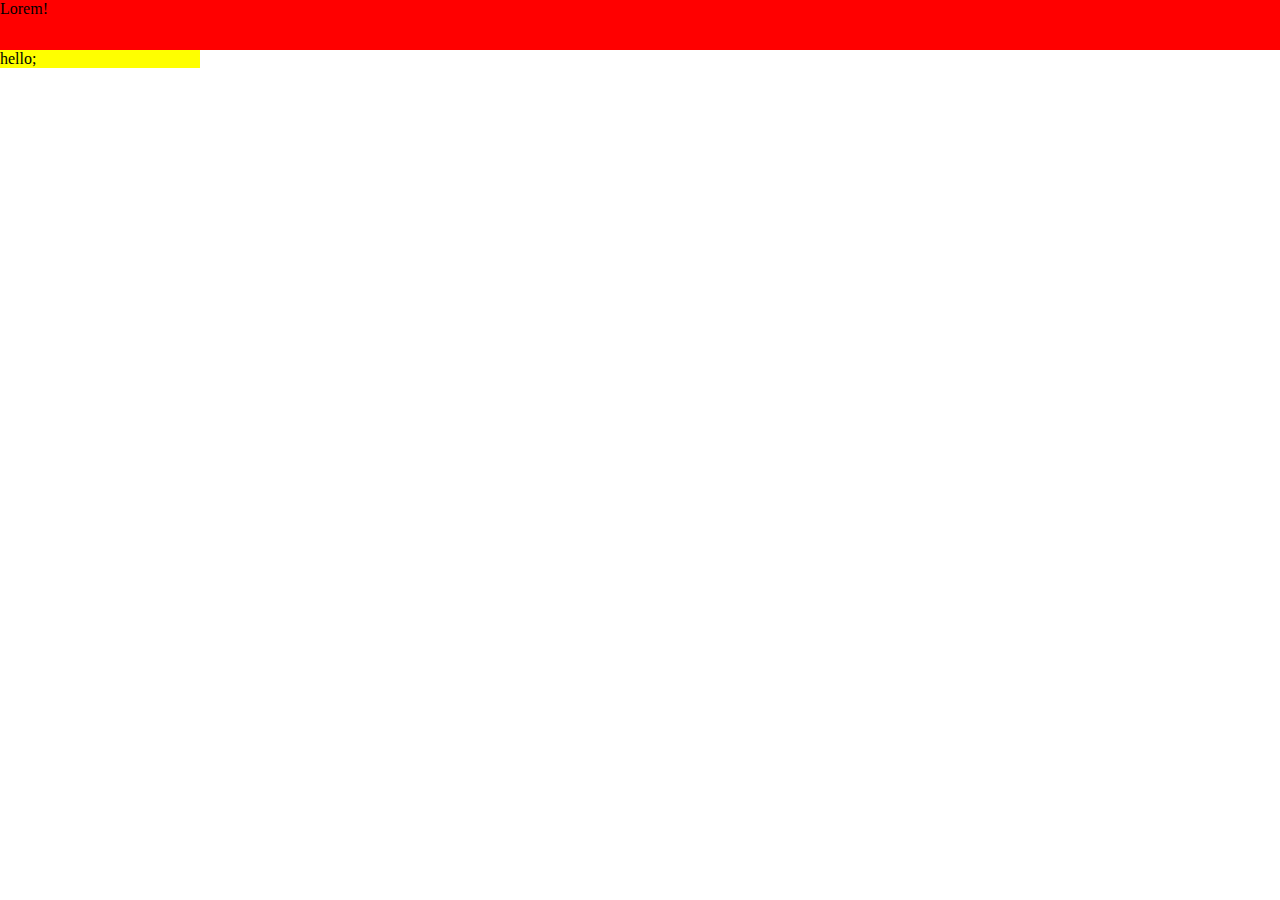
<file: Lec 11/index.html>
<!doctype html>
<html lang="en">
  <head>
    <meta charset="UTF-8" />
    <meta name="viewport" content="width=device-width, initial-scale=1.0" />
    <title>Document</title>

    <style>
      * {
        margin: 0;
        padding: 0;
        box-sizing: border-box;
      }

      .box1 {
        background-color: red;
        height: 50px;
        box-sizing: border-box;
        overflow: auto;
      }
      span {
        background-color: yellow;
        width: 200px;
        display: inline-block;
      }
    </style>
  </head>
  <body>
    <div class="box1">
      <p>Lorem!</p>
    </div>
    <span>hello;</span>
  </body>
</html>
</file>
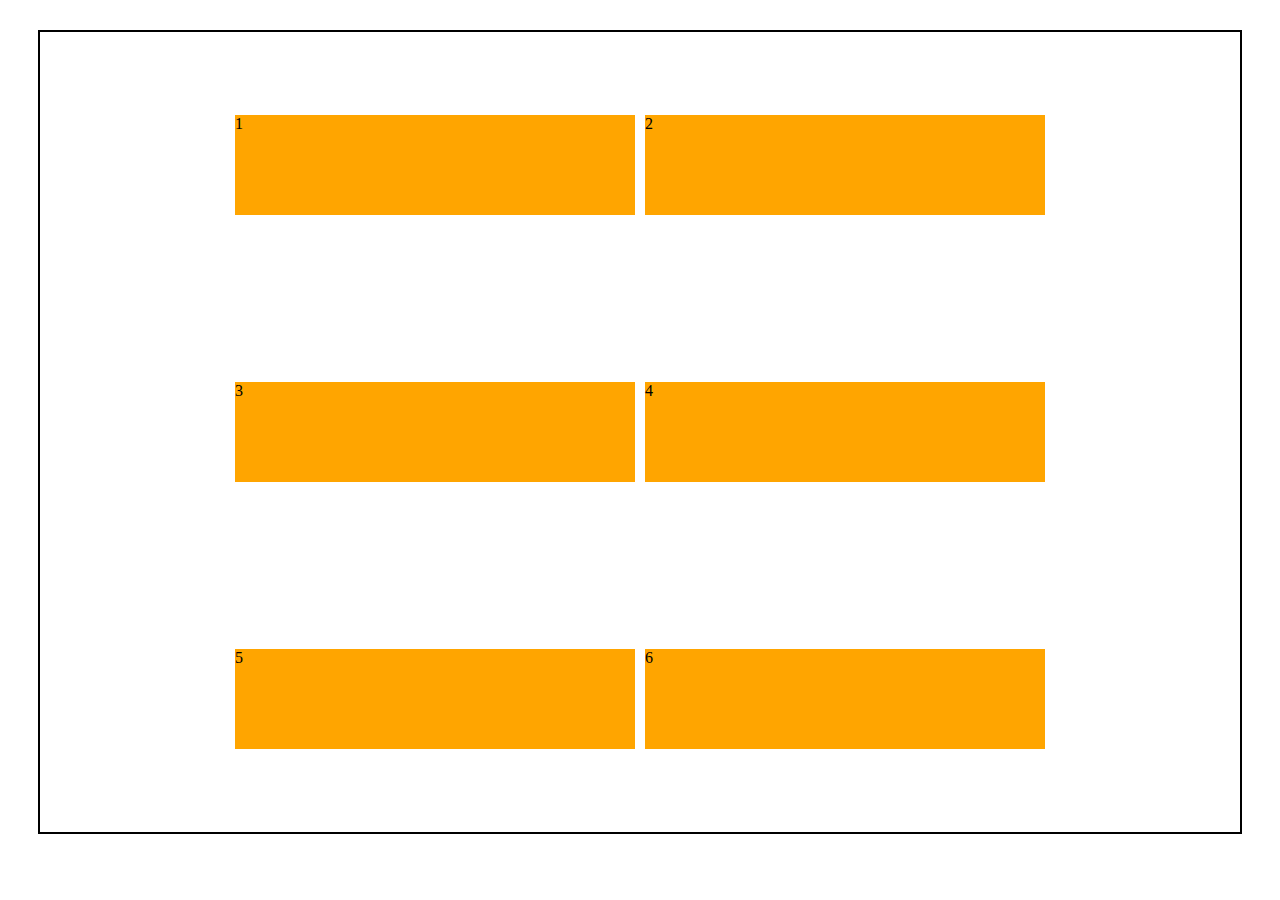
<file: Lec 12/index.html>
<!doctype html>
<html lang="en">
  <head>
    <meta charset="UTF-8" />
    <meta name="viewport" content="width=device-width, initial-scale=1.0" />
    <title>Document</title>
    <style>
      .box {
        height: 100px;
        width: 400px;
        background-color: orange;
        margin: 5px;
      }
      .container {
        display: flex;
        flex-direction: row;
        justify-content: center;
        align-items: center;
        border: 2px solid black;
        height: 800px;
        flex-wrap: wrap;
        margin: 30px;
      }
    </style>
  </head>
  <body>
    <div class="container">
      <div class="box">1</div>
      <div class="box">2</div>
      <div class="box">3</div>
      <div class="box">4</div>
      <div class="box">5</div>
      <div class="box">6</div>
    </div>
  </body>
</html>
</file>
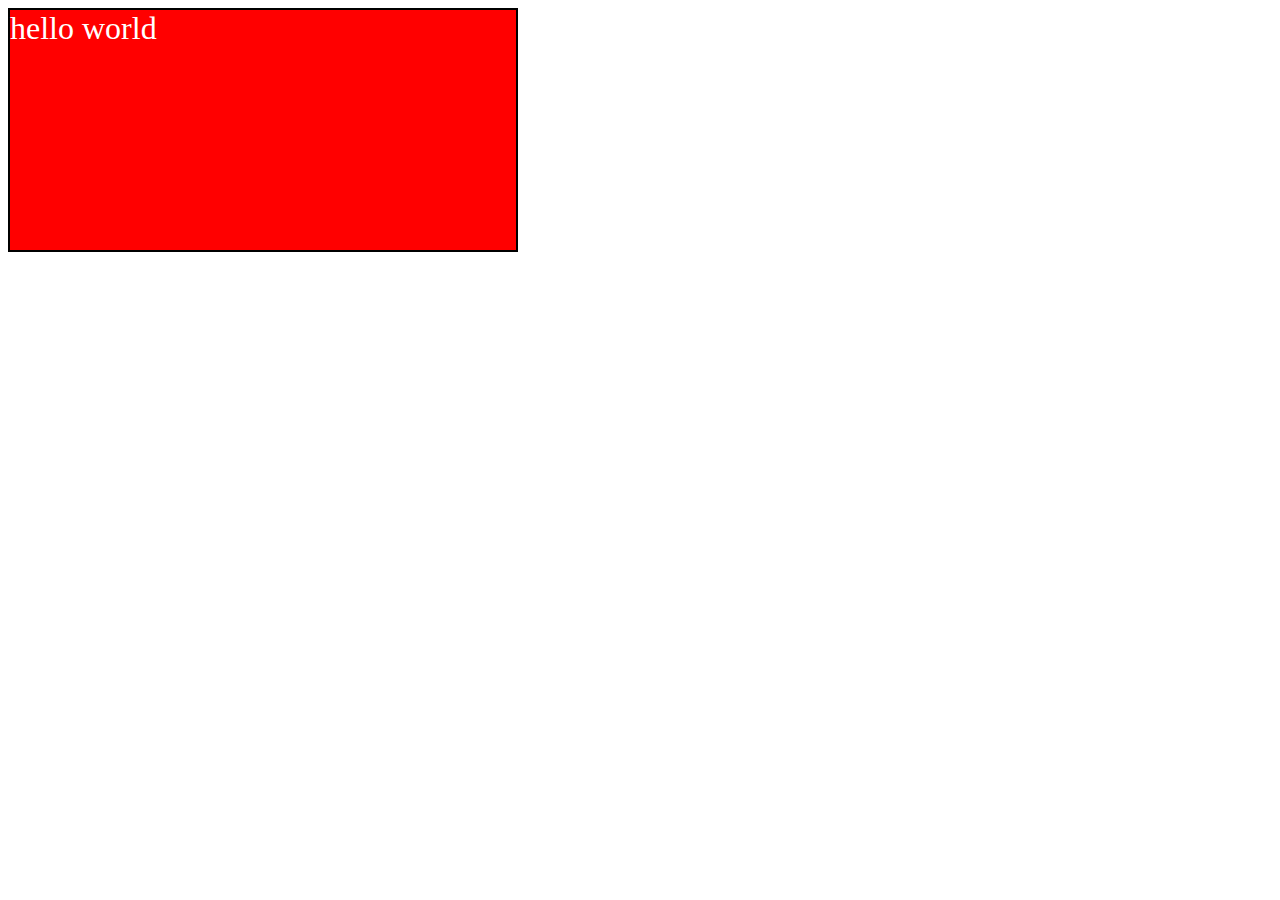
<file: Lec 13/index.html>
<!doctype html>
<html lang="en">
  <head>
    <meta charset="UTF-8" />
    <meta name="viewport" content="width=device-width, initial-scale=1.0" />
    <title>Document</title>
    <style>
      .parent {
        width: 80%;
        background-color: blackc;
        height: 300px;
      }
      .box {
        background-color: red;
        color: white;
        font-size: 2rem;
        height: 80%;
        width: 50%;
        border: 2px solid black;
      }
    </style>
  </head>
  <body>
    <div class="parent">
      <div class="box">hello world</div>
    </div>
  </body>
</html>
</file>
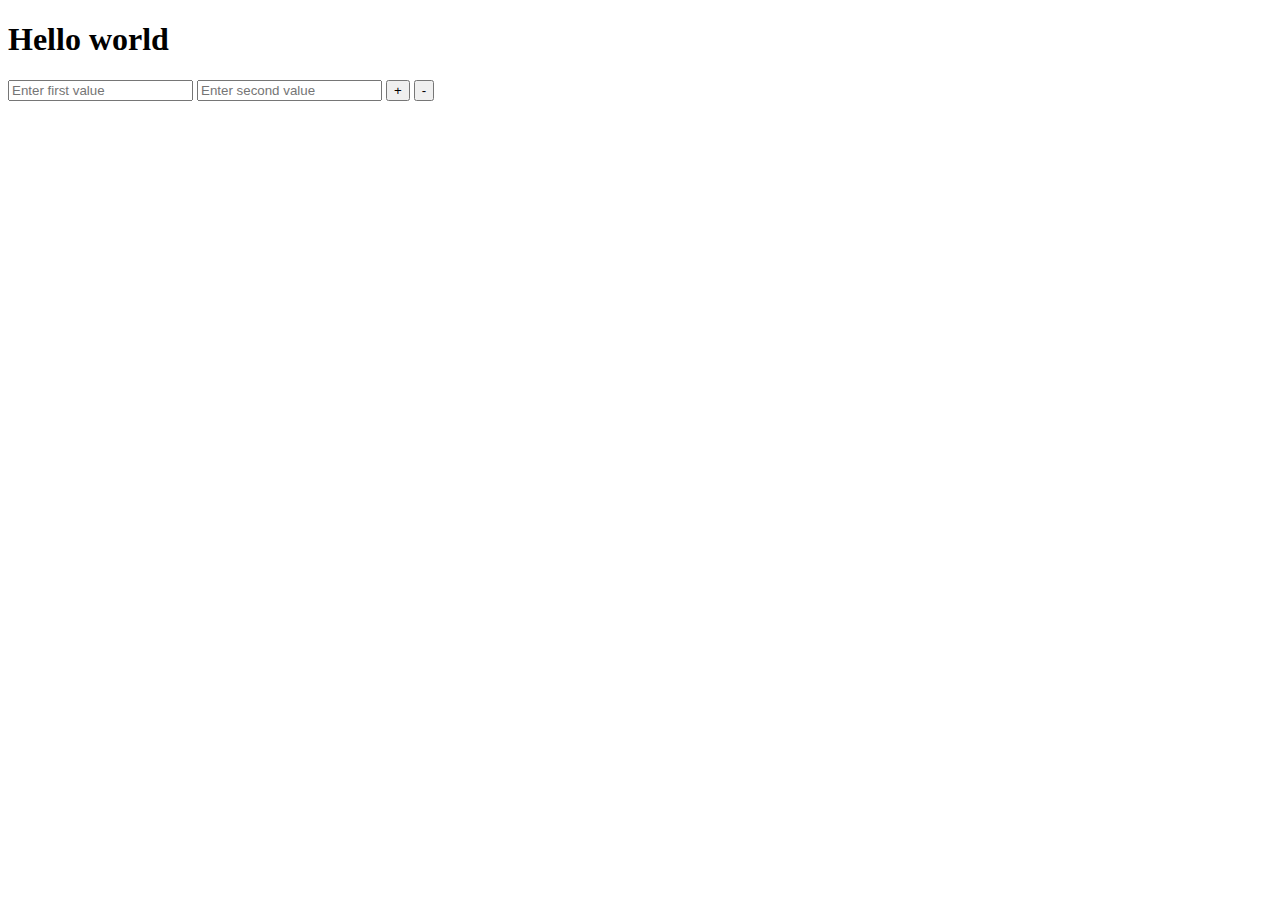
<file: Lec 14/index.html>
<!DOCTYPE html>
<html lang="en">
<head>
    <meta charset="UTF-8">
    <meta name="viewport" content="width=device-width, initial-scale=1.0">
    <title>Document</title>
</head>
<body>
    <h1 id="head">Hello world</h1>
    <input  type="text" placeholder="Enter first value" name="" id="inp1">
      <input type="text" placeholder="Enter second value" name="" id="inp2">
    <button id="add">+</button>
     <button id="sub">-</button>
    <script>
      // alert 
      // prompt //
      // confirm 
      
        let add = document.getElementById("add")
         let sub = document.getElementById("sub")
          let inp1 = document.getElementById("inp1")
           let inp2 = document.getElementById("inp2")
            let head = document.getElementById("head")
            //    let value1 = parseInt(inp1.value)
            //     let value2 = parseInt(inp2.value)
            //     console.log(value1);
                
            add.addEventListener("click",(()=>{
                 let value1 = parseInt(inp1.value)
                let value2 = parseInt(inp2.value)
                
                 alert(value1 + value2)
            }))
              sub.addEventListener("click",(()=>{
                 let value1 = parseInt(inp1.value)
                let value2 = parseInt(inp2.value)
                 alert(value1 - value2)
            }))



           
            
          

    //   alert("Hello world")

    //   let a = 10; 
    //   console.log(a);

    //   alert("Valuee of a is " + a)
      
  

        //    alert("End")
         
        // let question = prompt("Enter your name")
        // console.log(`Your name is ${question}`);
        
        // let value = 10 ;
        // console.log(value);

        //      let age = prompt("Enter your age")
        // console.log(`Your name is ${age}`);

        // let num1 = parseInt(prompt("Enter first num"))
        // parseInt(num1)
        //  let num2 = parseInt(prompt("Enter sec num")) 
        //  console.log(num1+num2);

         // "2" + "3"

        //   let num1 = prompt("Enter first num")
        //   num1 = parseInt(num1)
       
        //  let num2 = prompt("Enter sec num")

        //    num2 = parseInt(num2)
        //  console.log(num1+num2);

        // let conf = confirm("Are you sure you want to exit")
        // if(conf){
        //     alert("User select ok")
        // }
        // if(!conf){
        //      alert("User select cancel")
        // }

        // function greet(){
        //     alert("I am button")
        // }
        // btn.addEventListener("click",greet)

        // btn.addEventListener("click",(()=>{
        //     alert("I am btn")
        // }))
        // "click",
        // "mouseIn",
        // "mouseout", 
        // "onSubmit",
        // "onChange"


    </script>
</body>
</html>
</file>
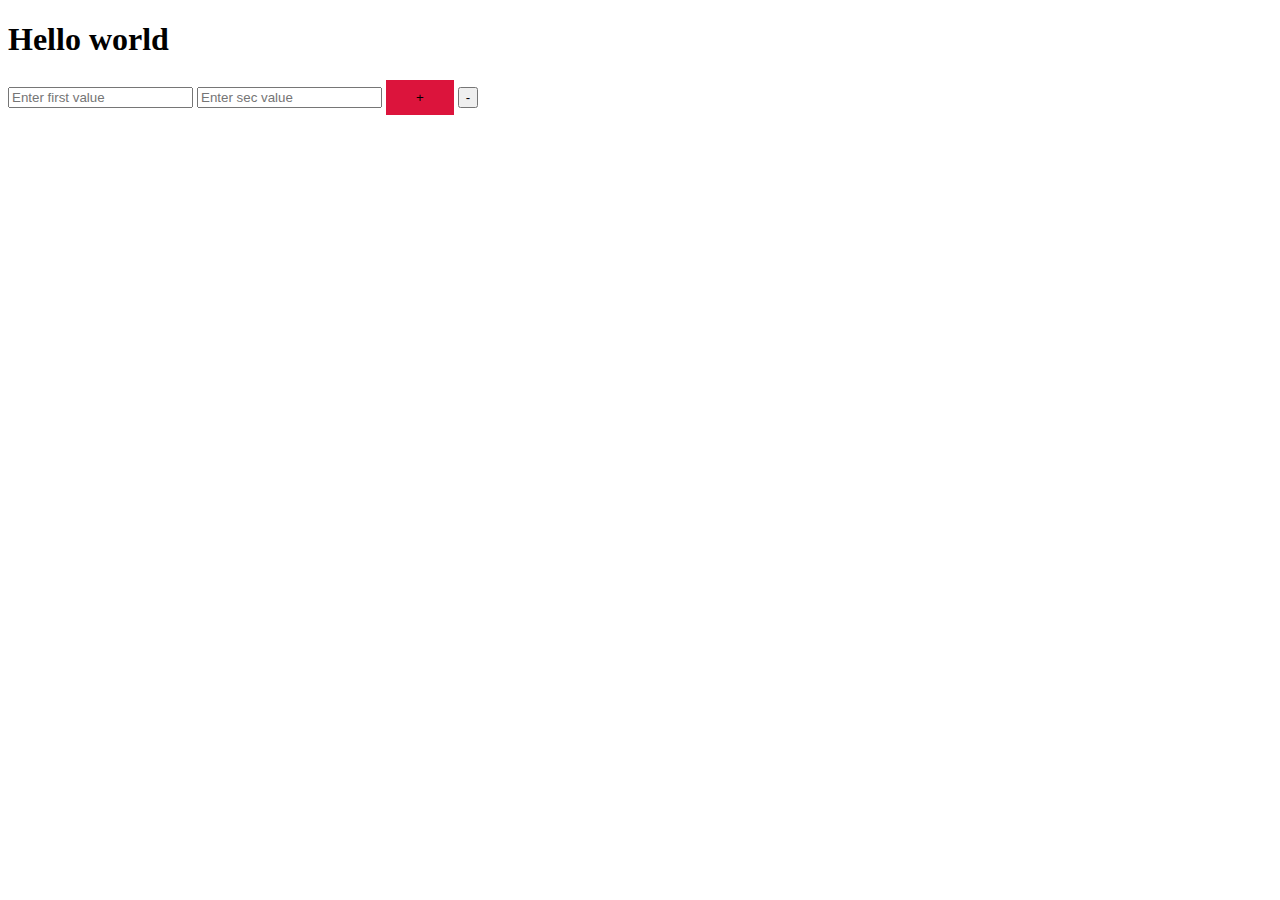
<file: Lec 15/index.html>
<!DOCTYPE html>
<html lang="en">
<head>
    <meta charset="UTF-8">
    <meta name="viewport" content="width=device-width, initial-scale=1.0">
    <title>Document</title>
    <style>
        #add{
            background-color: crimson;
            padding: 10px 30px;
            outline: none;
            border: none;
            cursor: pointer;
        }
    </style>
</head>
<body>
    <h1>Hello world</h1>
     <input placeholder="Enter first value" type="text" name="" id="inp1">
      <input placeholder="Enter sec value" type="text" name="" id="inp2">
      <button id="add">+</button>
       <button id="sub">-</button>
    <script>
       let add = document.getElementById("add")
       let sub = document.getElementById("sub")
         let inp1 = document.getElementById("inp1")
         let inp2 = document.getElementById("inp2")

         add.addEventListener("click",(()=>{
             let value1 = parseInt(inp1.value)
              let value2 = parseInt(inp2.value)
              alert(value1+value2)
         }))

         function color(){
            add.style.background = "yellow"
         }
          
         
         add.addEventListener("mouseover",color)
         add.addEventListener("mouseleave",(()=>{
            add.style.background = "crimson"
         }))

        //  add.removeEventListener("mouseover",color)

         sub.addEventListener("click",(()=>{
             let value1 = parseInt(inp1.value)
              let value2 = parseInt(inp2.value)
              alert(value1-value2)
         }))



    //    btn.addEventListener(eventname, callbackfunc)
    // function greet(){
    //     alert("hello world")
    // }

    // btn.addEventListener("click",greet)

    // btn.addEventListener("click",(()=>{
    //     alert("Hello world")
    // }))
    </script>
</body>
</html>
</file>
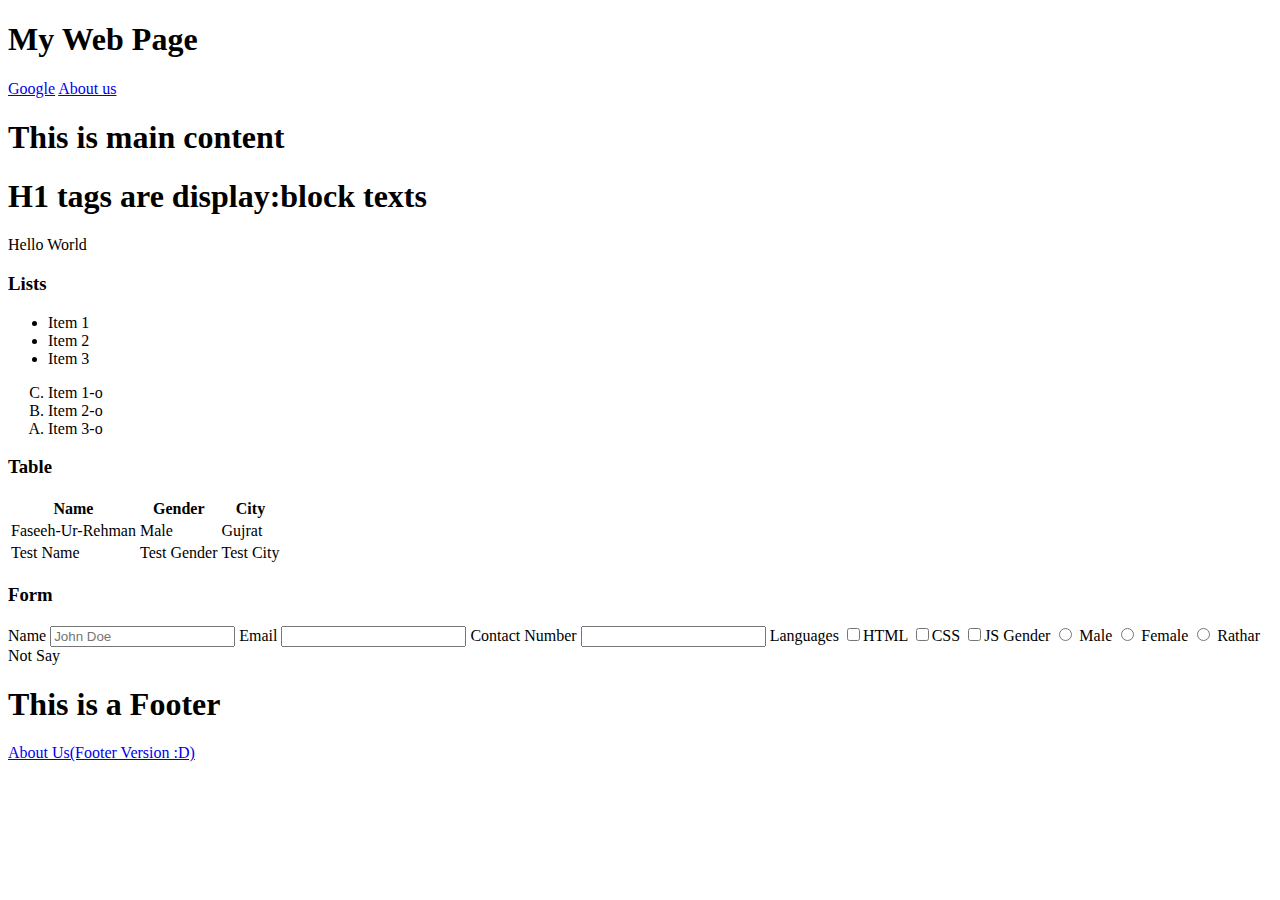
<file: Lec 2/index.html>
<!doctype html>
<html lang="en">
  <head>
    <meta charset="UTF-8" />
    <meta name="viewport" content="width=device-width, initial-scale=1.0" />
    <title>Lecture 2</title>
  </head>

  <body>
    <header>
      <h1>My Web Page</h1>
      <nav>
        <a href="www.google.com" target="_blank">Google</a>
        <a href="about.html" target="_blank">About us</a>
      </nav>
    </header>

    <main>
      <h1>This is main content</h1>
      <h1>H1 tags are display:block texts</h1>
      <div>Hello World</div>

      <section id="unique" class="not-unique">
        <h3>Lists</h3>
        <ul>
          <li>Item 1</li>
          <li>Item 2</li>
          <li>Item 3</li>
        </ul>
        <ol type="A" reversed>
          <li>Item 1-o</li>
          <li>Item 2-o</li>
          <li>Item 3-o</li>
        </ol>
      </section>

      <section>
        <h3>Table</h3>
        <table>
          <tr>
            <th>Name</th>
            <th>Gender</th>
            <th>City</th>
          </tr>

          <tr>
            <td>Faseeh-Ur-Rehman</td>
            <td>Male</td>
            <td>Gujrat</td>
          </tr>

          <tr>
            <td>Test Name</td>
            <td>Test Gender</td>
            <td>Test City</td>
          </tr>
        </table>
      </section>

      <section>
        <h3>Form</h3>
        <form>
          <label>Name</label>
          <input type="text" placeholder="John Doe" />
          <label>Email</label>
          <input type="email" />
          <label>Contact Number</label>
          <input type="number" />
          <label for="">Languages</label>
          <input type="checkbox" />HTML <input type="checkbox" />CSS
          <input type="checkbox" />JS

          <label for="">Gender</label>
          <input type="radio" name="gender" /> Male
          <input type="radio" name="gender" /> Female
          <input type="radio" name="gender" /> Rathar Not Say
        </form>
      </section>
    </main>

    <footer>
      <h1>This is a Footer</h1>
      <a href="about.html">About Us(Footer Version :D)</a>
    </footer>
  </body>
</html>
</file>
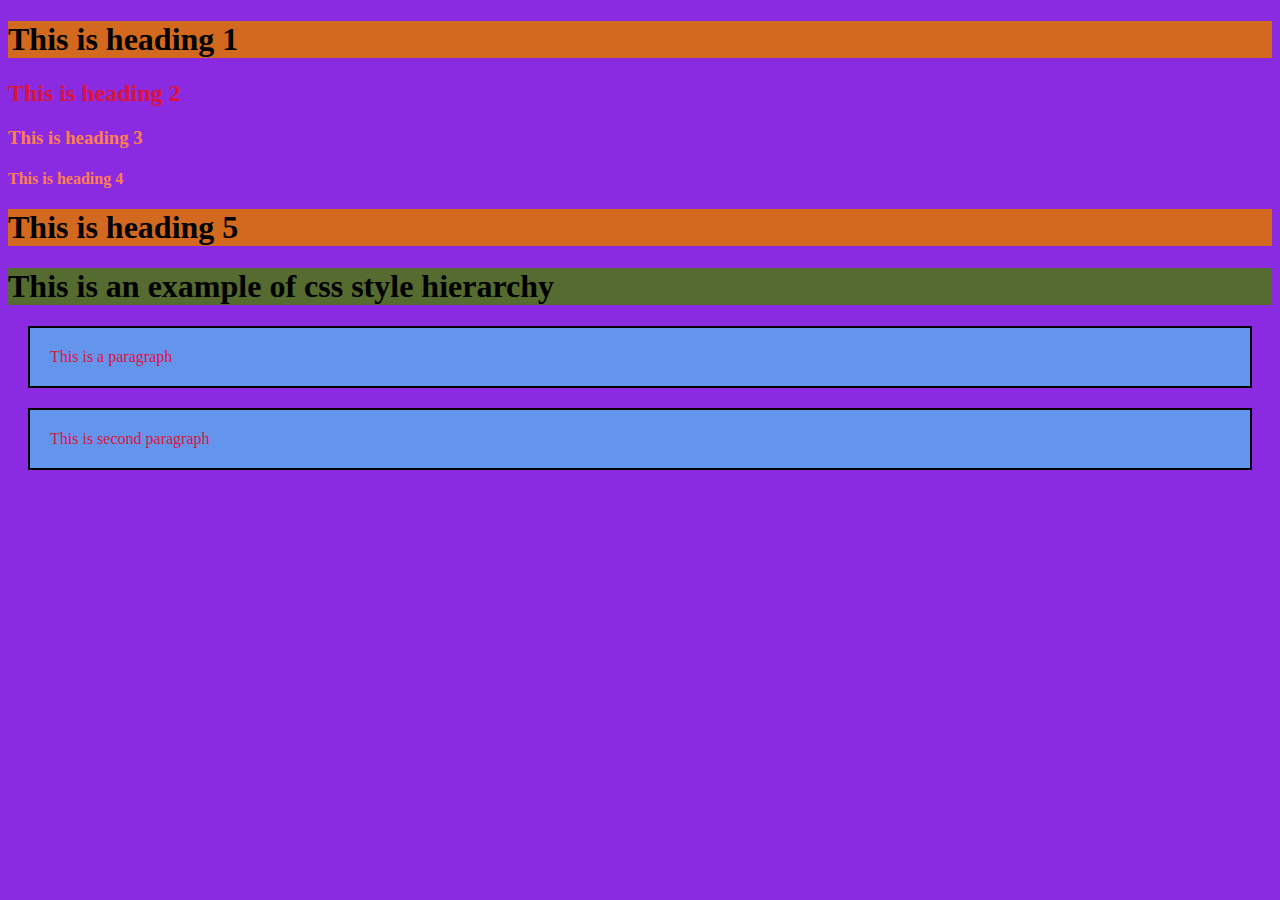
<file: Lec 6/index.html>
<!DOCTYPE html>
<html lang="en">
<head>
    <meta charset="UTF-8">
    <meta name="viewport" content="width=device-width, initial-scale=1.0">
    <title>CSS Class</title>
    <link rel="stylesheet" href="styles.css">
</head>
<style>
    h1{
        background-color: chocolate;
    }
    .blah{
        color: coral;
    }
    #NotBlah{
        color: crimson;
    }
</style>
<body>

    <!--<h1 style="color:aqua;">Inline Styling<h1>-->

    <h1>This is heading 1</h1>
    <h2 class="blah" id="NotBlah">This is heading 2</h1>
    <h3 class="blah">This is heading 3</h1>
    <h4 class="blah">This is heading 4</h1>
    <h1>This is heading 5</h1>
    <h1 style="background-color: darkolivegreen;">This is an example of css style hierarchy</h1>
    <!--This is styled using external CSS Styling-->
    <p>This is a paragraph</p>
    <p>This is second paragraph</p>
</body>
</html>
</file>
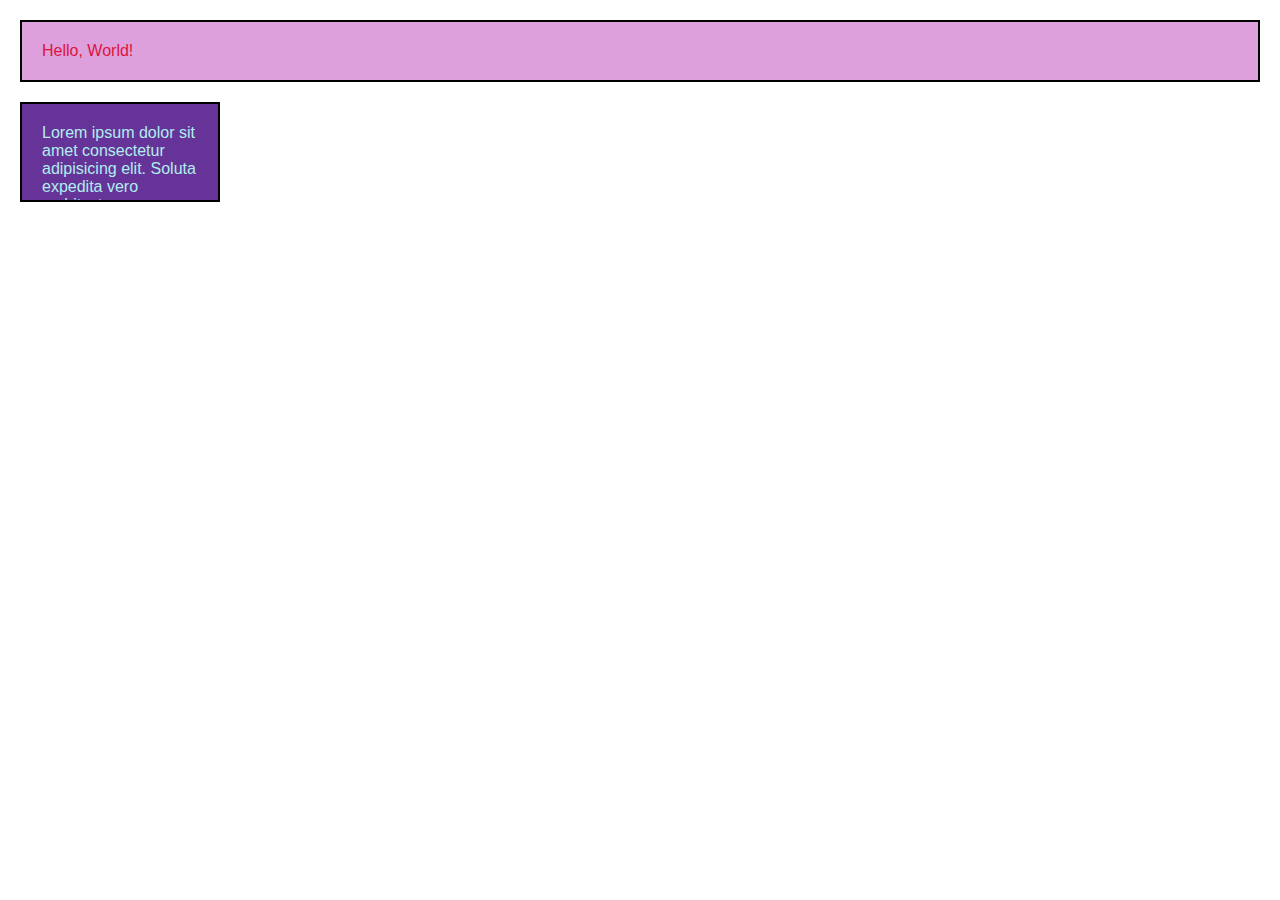
<file: Lec 7/index.html>
<!DOCTYPE html>
<html lang="en">
<head>
    <meta charset="UTF-8">
    <meta name="viewport" content="width=device-width, initial-scale=1.0">
    <title>Lecture 7</title>
    <link rel="stylesheet" href="styles.css">
</head>
<body>
    <div class="box1">
        Hello, World!
    </div>
    <div class="box2"><p>Lorem ipsum dolor sit amet consectetur adipisicing elit. Soluta expedita vero architecto dignissimos quam magni ratione, esse illo officia neque dolore beatae sed explicabo veniam, provident natus repudiandae ullam a.</p></div>
</body>
</html>
</file>
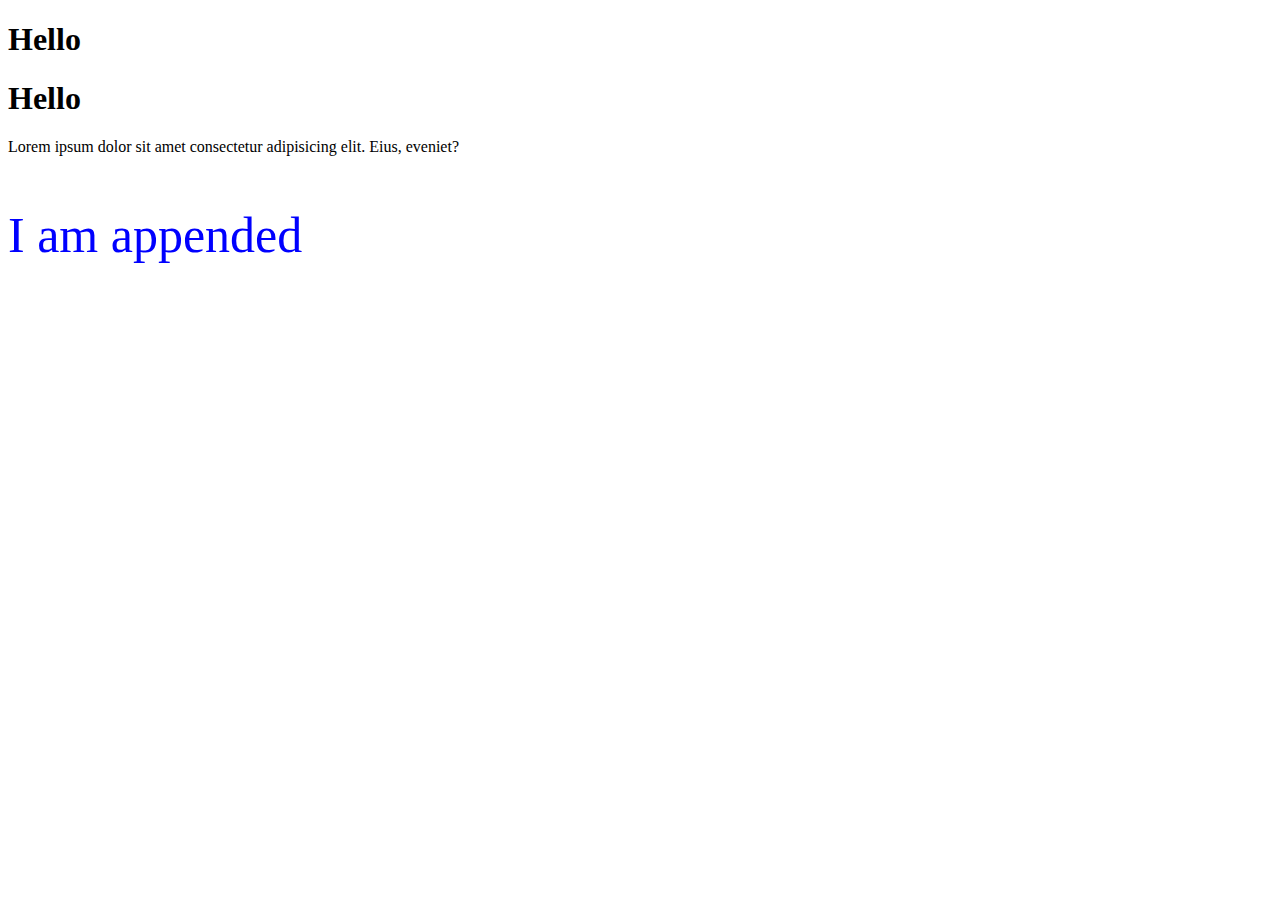
<file: Lec 9/index.html>
<!DOCTYPE html>
<html lang="en">
<head>
    <meta charset="UTF-8">
    <meta name="viewport" content="width=device-width, initial-scale=1.0">
    <title>Document</title>
  
</head>
<body>
    <!-- <h1 id="head"><p>
        I am child
    </p></h1>
    <p class="para">Lorem ipsum dolor sit amet consectetur adipisicing elit. Quia, tenetur.</p>
    <span class="para"></span> -->
    <h1 id="newchild">Hello </h1>

      <div id="parent"> 
        <h1 id="child1">Hello</h1>
        <p id="child2">Lorem ipsum dolor sit amet consectetur adipisicing elit. Eius, eveniet?</p>
      </div>
    <script>
    //    let heading = document.getElementById("head")
    //    let para = document.getElementsByClassName("para")
    //    let another = document.querySelector(".para")
    //  let another = document.querySelectorAll("#head")

        //    let heading = document.getElementById("head")
        //     // heading.innerText = "New word"
            // heading.innerHTML  = "Hello inner Html"

            // innerText tag >> inner text update 
            // innerHtml  tag >> html tags insert krta ha 
              
            // let parent = document.getElementById("parent")
            //  let child1= document.getElementById("child1")
            //   let child2 = document.getElementById("child2")

            //      let newchild = document.getElementById("newchild")

            //   let delchild = parent.removeChild(child2)
                 

            let child = document.createElement("p")
            child.innerText= " I am appended"
            child.style.color="blue"
            child.style.fontSize="50px"
          let addedelem = document.body.appendChild(child)
       
    </script>
</body>
</html>
</file>
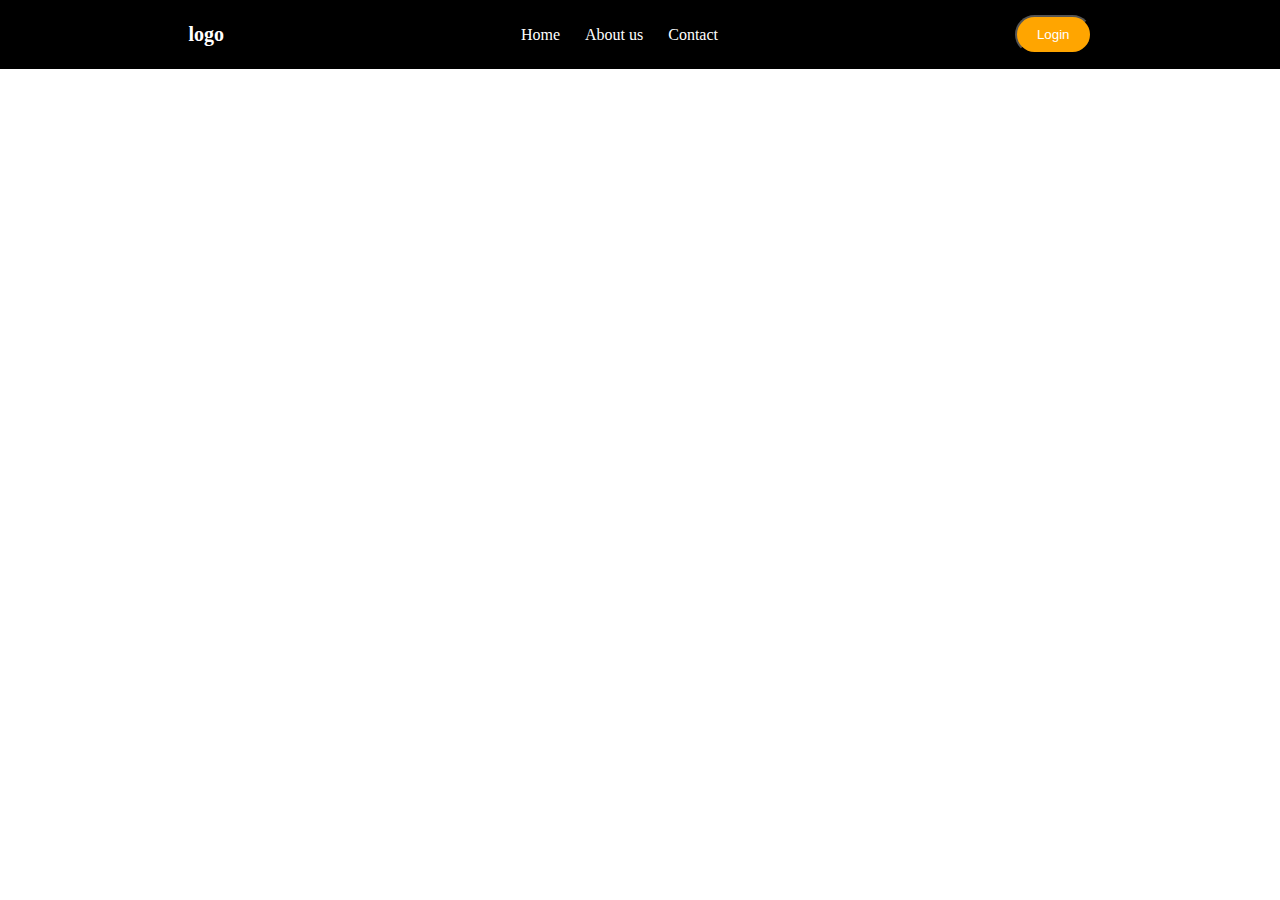
<file: Lec 12/navbar.html>
<!doctype html>
<html lang="en">
  <head>
    <meta charset="UTF-8" />
    <meta name="viewport" content="width=device-width, initial-scale=1.0" />
    <title>Document</title>
    <style>
      * {
        margin: 0;
        padding: 0;
      }

      .navbar {
        display: flex;
        justify-content: space-around;
        align-items: center;
        background-color: black;
        color: white;

        padding: 15px 40px;
      }

      .logo {
        font-size: 20px;
        font-weight: bold;
      }

      .links {
        display: flex;
        justify-content: space-evenly;
        list-style: none;
        gap: 25px;
      }

      .links li {
        cursor: pointer;
      }

      .links li:hover {
        color: orange;
      }

      .btn {
        padding: 10px 20px;
        background-color: orange;
        color: white;
        border-radius: 20px;
      }
      .btn:hover {
        background-color: green;
        color: orange;
        cursor: pointer;
      }
    </style>
  </head>
  <body>
    <nav class="navbar">
      <p class="logo">logo</p>

      <ul class="links">
        <li>Home</li>
        <li>About us</li>
        <li>Contact</li>
      </ul>

      <button class="btn">Login</button>
    </nav>
  </body>
</html>
</file>
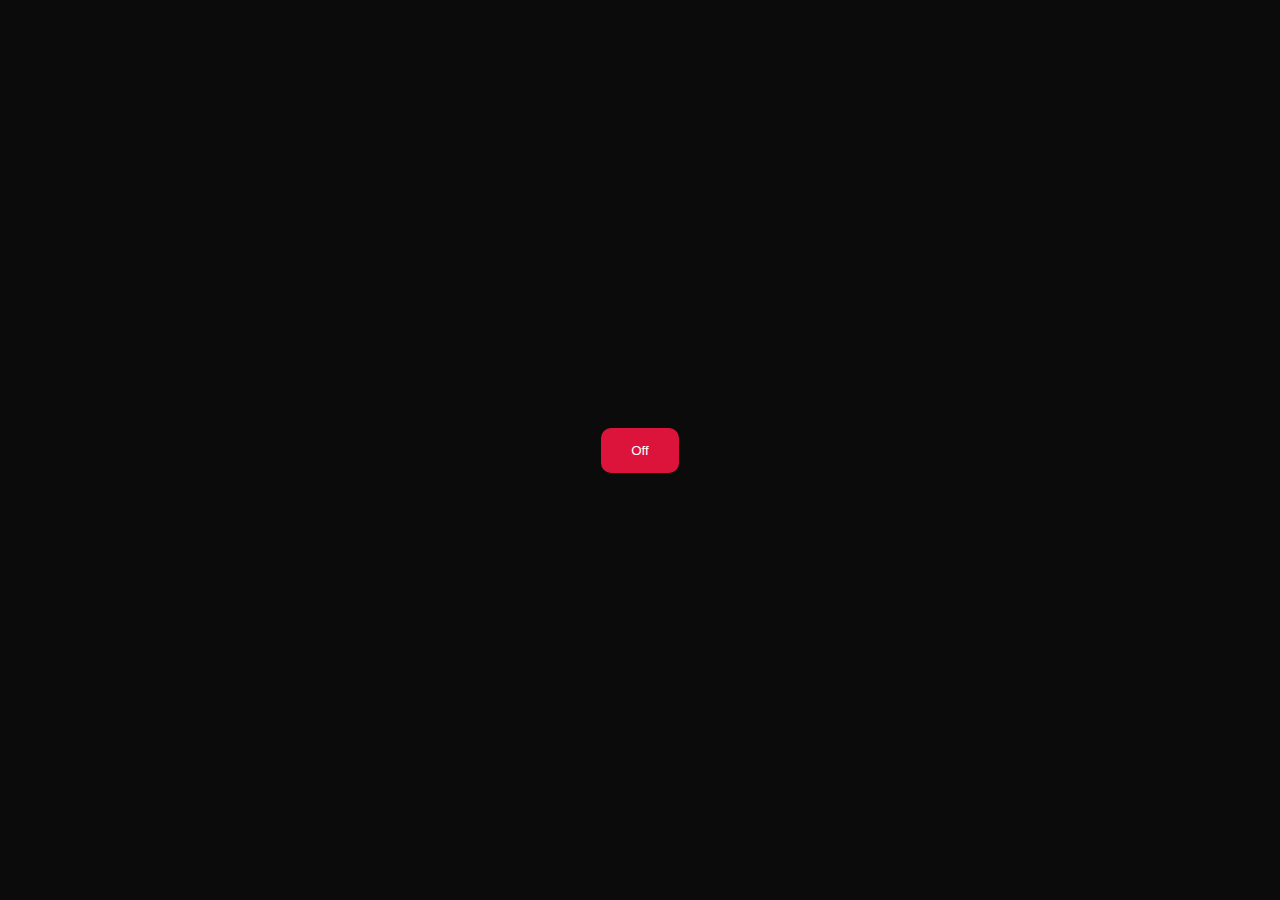
<file: Lec 15/color.html>
<!DOCTYPE html>
<html lang="en">
<head>
    <meta charset="UTF-8">
    <meta name="viewport" content="width=device-width, initial-scale=1.0">
    <title>Document</title>
    <style>
        *{
            margin: 0;
            padding: 0;
        }

        body{
            height: 100vh;
            display: flex;
            align-items: center;
            justify-content: center;
            background-color: rgb(11, 11, 11);
        }

        button{
            background-color: crimson;
            padding: 15px 30px;
            border: none;
            outline: none;
            border-radius: 10px;
            cursor: pointer;
            color: white;
        }
        button:hover{
            box-shadow: 0 0 10px crimson;
        }

        button:active{
            transform: scaleZ(1);
        }



    </style>
</head>
<body>
    <div>
        <button id="btn">Off</button>
    </div>

    <script>
        let btn = document.getElementById("btn")

        btn.addEventListener("click",(()=>{
           if(btn.innerText==="Off"){
               document.body.style.background="white"
               btn.style.color="black"
               btn.innerText="On"
           }else if(btn.innerText=="On"){
             document.body.style.background="rgb(11,11,11)"
               btn.style.color="white"
                 btn.innerText="Off"
           }
        }))
    </script>
</body>
</html>
</file>
<file: Lec 6/styles.css>
body{
    background-color: blueviolet;
}
p{
    border: 2px solid black;
    margin: 20px;
    padding: 20px;
    background-color: cornflowerblue;
    color: crimson;
}
</file>
<file: Lec 7/styles.css>
*{
    margin: 0;
    padding: 0;
    box-sizing: border-box;
    font-family: sans-serif;
}
div{
    border: 2px solid black;
    padding: 20px;
    margin: 20px;
}

.box1{
    background-color: plum;
    color: crimson;
    
}
.box2{
    background-color: rebeccapurple;
    color: paleturquoise;
    height: 100px;
    width: 200px;
    overflow: auto;
}
</file>
